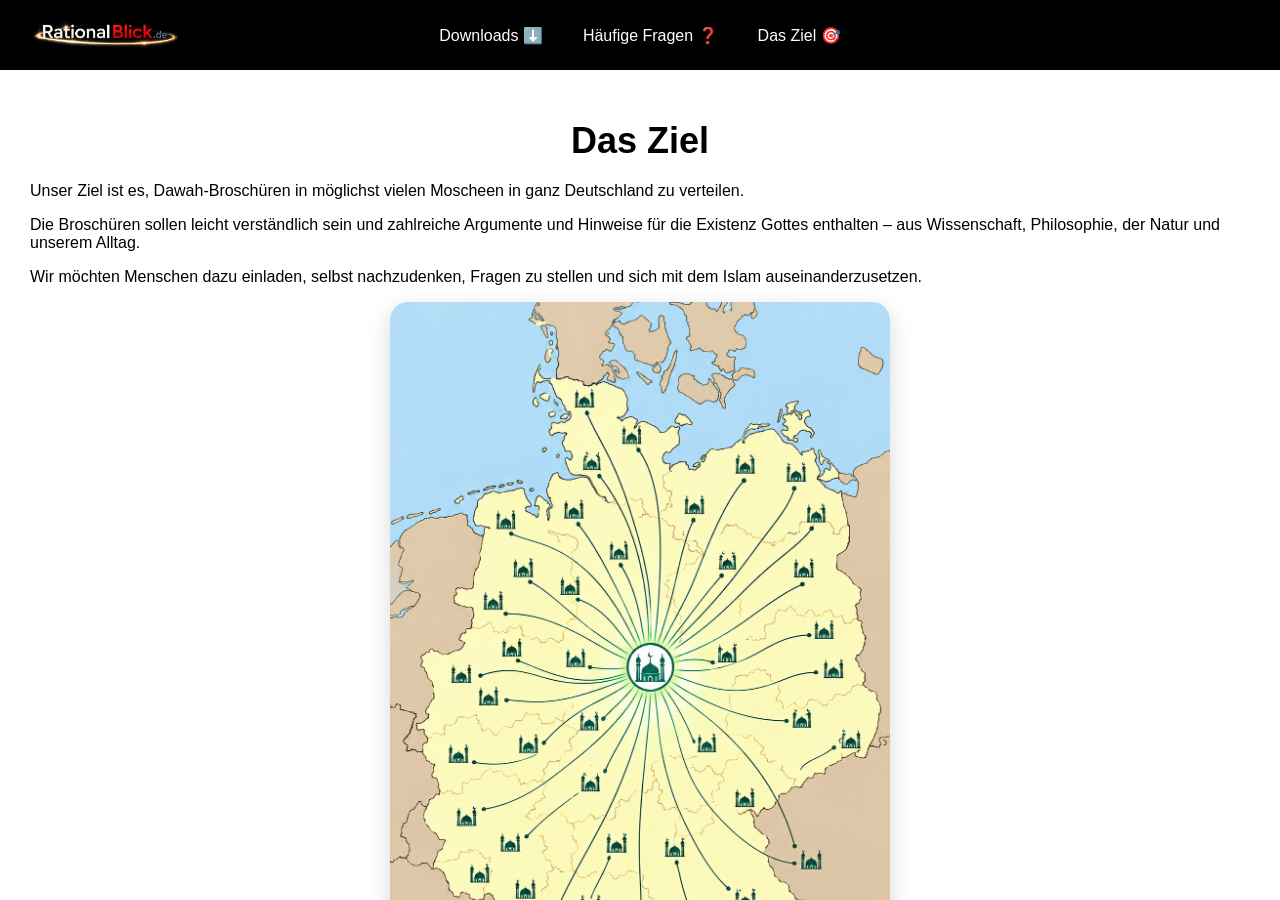
<file: das-ziel.html>
<!DOCTYPE html>
<html>
<head>
    <meta charset="UTF-8">
    <meta name="viewport" content="width=device-width, initial-scale=1">
    <link rel="stylesheet" href="style.css">
    <title>Das Ziel - RationalBlick.de</title>
</head>

<body>

<nav>
    <a href="index.html" class="logo">
        <img src="assets/logo.png" alt="RationalBlick.de">
    </a>

    <div class="menu" id="menu">
        <a href="downloads.html">Downloads ⬇️</a>
        <a href="haeufige-fragen.html">Häufige Fragen ❓</a>
        <a href="das-ziel.html">Das Ziel 🎯</a>
    </div>

    <button class="hamburger" onclick="toggleMenu()">☰</button>
</nav>

<main class="downloads">

    <h1>Das Ziel</h1>

    <div class="goal-text">
        <p>
            Unser Ziel ist es, Dawah-Broschüren in möglichst vielen Moscheen
            in ganz Deutschland zu verteilen.
        </p>

        <p>
            Die Broschüren sollen leicht verständlich sein und zahlreiche
            Argumente und Hinweise für die Existenz Gottes enthalten –
            aus Wissenschaft, Philosophie, der Natur und unserem Alltag.
        </p>

        <p>
            Wir möchten Menschen dazu einladen, selbst nachzudenken,
            Fragen zu stellen und sich mit dem Islam auseinanderzusetzen.
        </p>
    </div>

    <div class="goal-image">
        <img src="assets/Ziel.png" alt="Das Ziel">
    </div>

   

</main>

<script>
function toggleMenu() {
    document.getElementById("menu").classList.toggle("active");
}
</script>

</body>
</html>
</file>
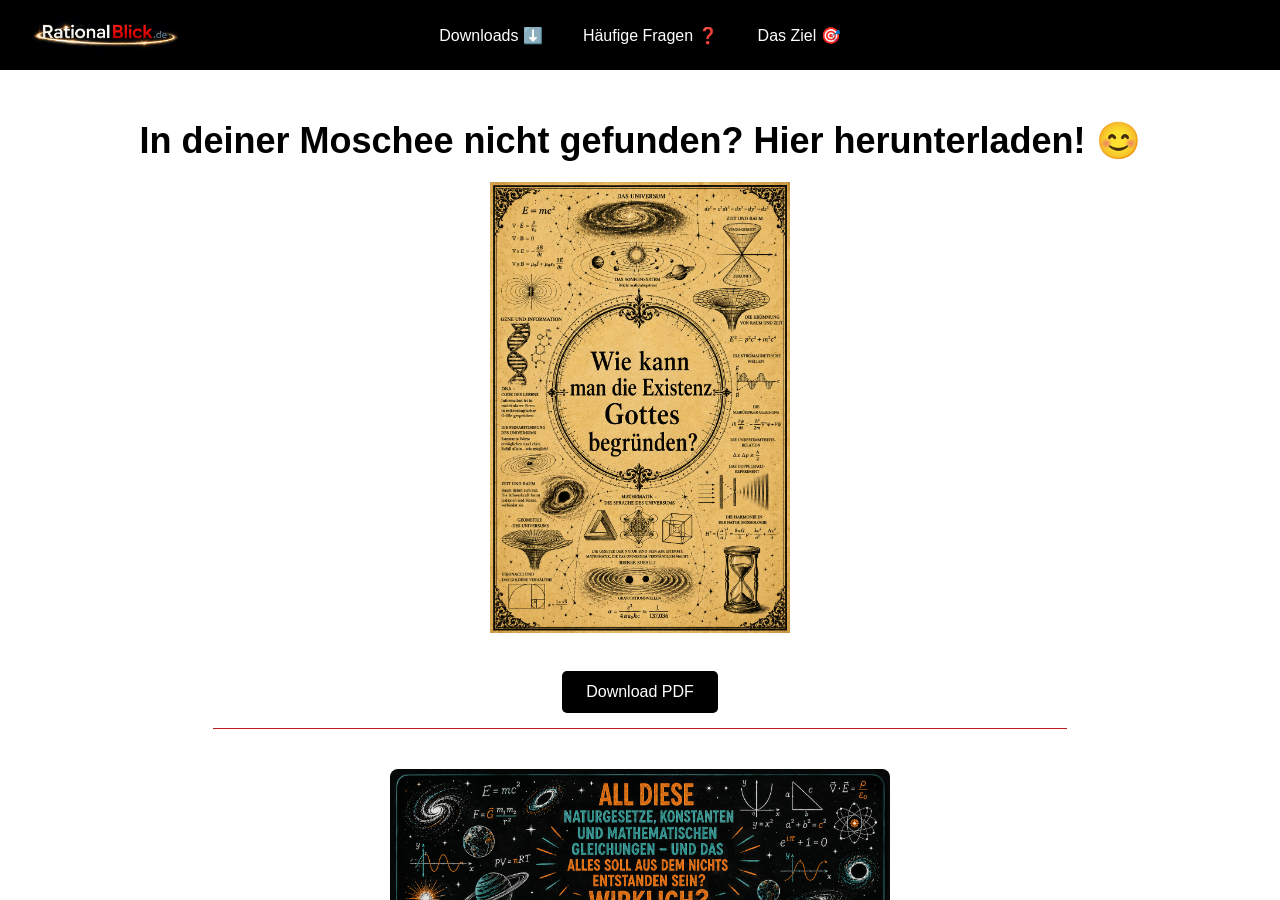
<file: downloads.html>
<!DOCTYPE html>
<html>
<head>
    <meta charset="UTF-8">
    <meta name="viewport" content="width=device-width, initial-scale=1">
    <link rel="stylesheet" href="style.css">
    <title>Downloads - RationalBlick.de</title>
</head>

<body>

    <nav>
        <a href="index.html" class="logo">
            <img src="assets/logo.png" alt="RationalBlick.de">
        </a>
    
        <div class="menu" id="menu">
            <a href="downloads.html">Downloads ⬇️</a>
            <a href="haeufige-fragen.html">Häufige Fragen ❓</a>
            <a href="das-ziel.html">Das Ziel 🎯</a>
        </div>
        
    
        <button class="hamburger" onclick="toggleMenu()">☰</button>
    </nav>

    <main class="downloads">

        <h1>In deiner Moschee nicht gefunden? Hier herunterladen! 😊</h1>
    
        <div class="pdf-book">
            <img src="assets/book-cover.png" alt="Book cover">
    
            <br>
    
            <a href="assets/book.pdf" download>Download PDF</a>
        </div>

        <div class="download-line"></div>

        <div class="download-separator">
            <span></span>
            
            <span></span>
        </div>
        
        <div class="image-downloads">
        
            <div class="image-download">
                <img src="assets/image1.jpg" alt="Bild 1">
                <a href="assets/image1.jpg" download>Download Bild</a>
            </div>
        
            <div class="download-line"></div>
        
            <div class="image-download">
                <img src="assets/image2.jpg" alt="Bild 2">
                <a href="assets/image2.jpg" download>Download Bild</a>
            </div>
        
            <div class="download-line"></div>
        
            <div class="image-download">
                <img src="assets/image3.jpg" alt="Bild 3">
                <a href="assets/image3.jpg" download>Download Bild</a>
            </div>

            <div class="download-line"></div>
        
            <div class="image-download">
                <img src="assets/image4.jpg" alt="Bild 4">
                <a href="assets/image4.jpg" download>Download Bild</a>
            </div>

            <div class="download-line"></div>
        
            <div class="image-download">
                <img src="assets/image5.jpg" alt="Bild 5">
                <a href="assets/image5.jpg" download>Download Bild</a>
            </div>

            <div class="download-line"></div>
        
            <div class="image-download">
                <img src="assets/image6.jpg" alt="Bild 6">
                <a href="assets/image6.jpg" download>Download Bild</a>
            </div>
        
        </div>
        
    </main>
    

<script>
function toggleMenu() {
    document.getElementById("menu").classList.toggle("active");
}
</script>

</body>
</html>
</file>
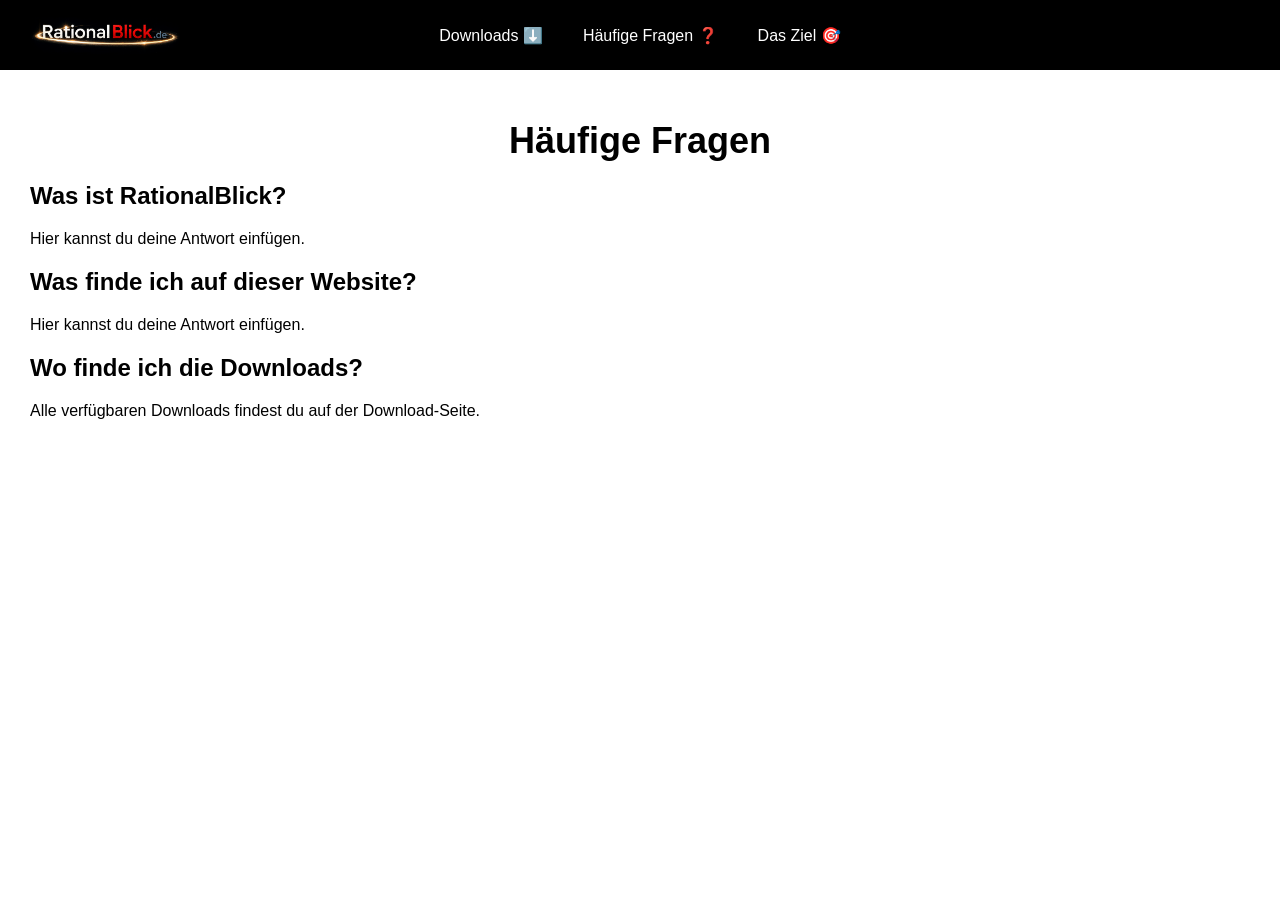
<file: haeufige-fragen.html>
<!DOCTYPE html>
<html>
<head>
    <meta charset="UTF-8">
    <meta name="viewport" content="width=device-width, initial-scale=1">
    <link rel="stylesheet" href="style.css">
    <title>Häufige Fragen - RationalBlick.de</title>
</head>

<body>

<nav>
    <a href="index.html" class="logo">
        <img src="assets/logo.png" alt="RationalBlick.de">
    </a>

    <div class="menu" id="menu">
        <a href="downloads.html">Downloads ⬇️</a>
        <a href="haeufige-fragen.html">Häufige Fragen ❓</a>
        <a href="das-ziel.html">Das Ziel 🎯</a>
    </div>

    <button class="hamburger" onclick="toggleMenu()">☰</button>
</nav>

<main class="downloads">

    <h1>Häufige Fragen</h1>

    <h2>Was ist RationalBlick?</h2>
    <p>Hier kannst du deine Antwort einfügen.</p>

    <h2>Was finde ich auf dieser Website?</h2>
    <p>Hier kannst du deine Antwort einfügen.</p>

    <h2>Wo finde ich die Downloads?</h2>
    <p>Alle verfügbaren Downloads findest du auf der Download-Seite.</p>

</main>

<script>
function toggleMenu() {
    document.getElementById("menu").classList.toggle("active");
}
</script>

</body>
</html>
</file>
<file: style.css>
html,body{
    margin:0;
    height:100%;
    overflow:hidden;
    background:#000;
    font-family:Arial,sans-serif
}

nav{
    position:fixed;
    top:0;
    width:100%;
    height:70px;
    background:#000;
    color:#fff;
    display:grid;
    grid-template-columns:1fr auto 1fr;
    align-items:center;
    padding:0 30px;
    box-sizing:border-box;
    z-index:2
}

.image-downloads {
    width: min(90%, 700px);
    margin: 0 auto 60px;
}

.image-download {
    text-align: center;
    padding: 25px 0;
}

.image-download img {
    width: min(90%, 500px);
    height: auto;
    display: block;
    margin: 0 auto 15px;
    border-radius: 8px;
}

.image-download a {
    display: inline-block;
    background: #000;
    color: #fff;
    padding: 10px 22px;
    text-decoration: none;
    border-radius: 5px;
    font-weight: bold;
}

.image-download a:hover {
    background: #ff0000;
}

.download-line {
    width: 70%;
    height: 1px;
    background: #be1e1e;
    margin: 15px auto;
}


.pdf-book {
    text-align: center;
    width: 100%;
}

.pdf-book img {
    width: min(70%, 300px);
    height: auto;
    display: block;
    margin: 20px auto;
}


.downloads h1 {
    text-align: center;
    width: 100%;
    font-size: clamp(20px, 4vw, 36px);
    margin: 20px auto;
}


.pdf-book a {
    display: inline-block;
    background: #000;
    color: #fff;
    padding: 12px 24px;
    text-decoration: none;
    border-radius: 5px;
}

.pdf-book a:hover {
    background: #333;
}

.logo{
    color:white;
    text-decoration:none;
    font-weight:700;
}

.logo img {
    height: 50px;
    width: auto;
    display: block;
}

.logo .blick{
    color:red
}

.menu{
    display:flex;
    gap:40px;
    justify-self:center
}

.menu a{
    color:#fff;
    text-decoration:none
}

#bg{
    width:100%;
    height:100%;
    object-fit:contain
}

.downloads{
    margin-top:70px;
    color:#000;
    background:#fff;
    padding:30px;
    overflow:auto;
    height:calc(100vh - 70px);
    box-sizing:border-box;
}

.goal-image {
    max-width: 500px;
    margin: 0 auto 35px;
    border-radius: 18px;
    overflow: hidden;
    box-shadow: 0 8px 25px rgba(0, 0, 0, 0.15);
}

.goal-image img {
    width: 100%;
    height: auto;
    display: block;
}

/* Hamburger button - hidden on desktop */
.hamburger {
    display: none;
    background: none;
    border: none;
    color: white;
    font-size: 30px;
    cursor: pointer;
}

/* Phone size */
@media (max-width: 768px) {

    nav {
        grid-template-columns: 1fr auto;
        padding: 0 20px;
    }

    .hamburger {
        display: block;
    }

    .menu {
        display: none;
        position: absolute;
        top: 70px;
        right: 0;
        width: 100%;
        background: #000;
        flex-direction: column;
        gap: 0;
        text-align: center;
    }
   
    
    .menu.active {
        display: flex;
    }

    .menu a {
        padding: 20px;
        border-top: 1px solid #333;
    }
}
</file>
